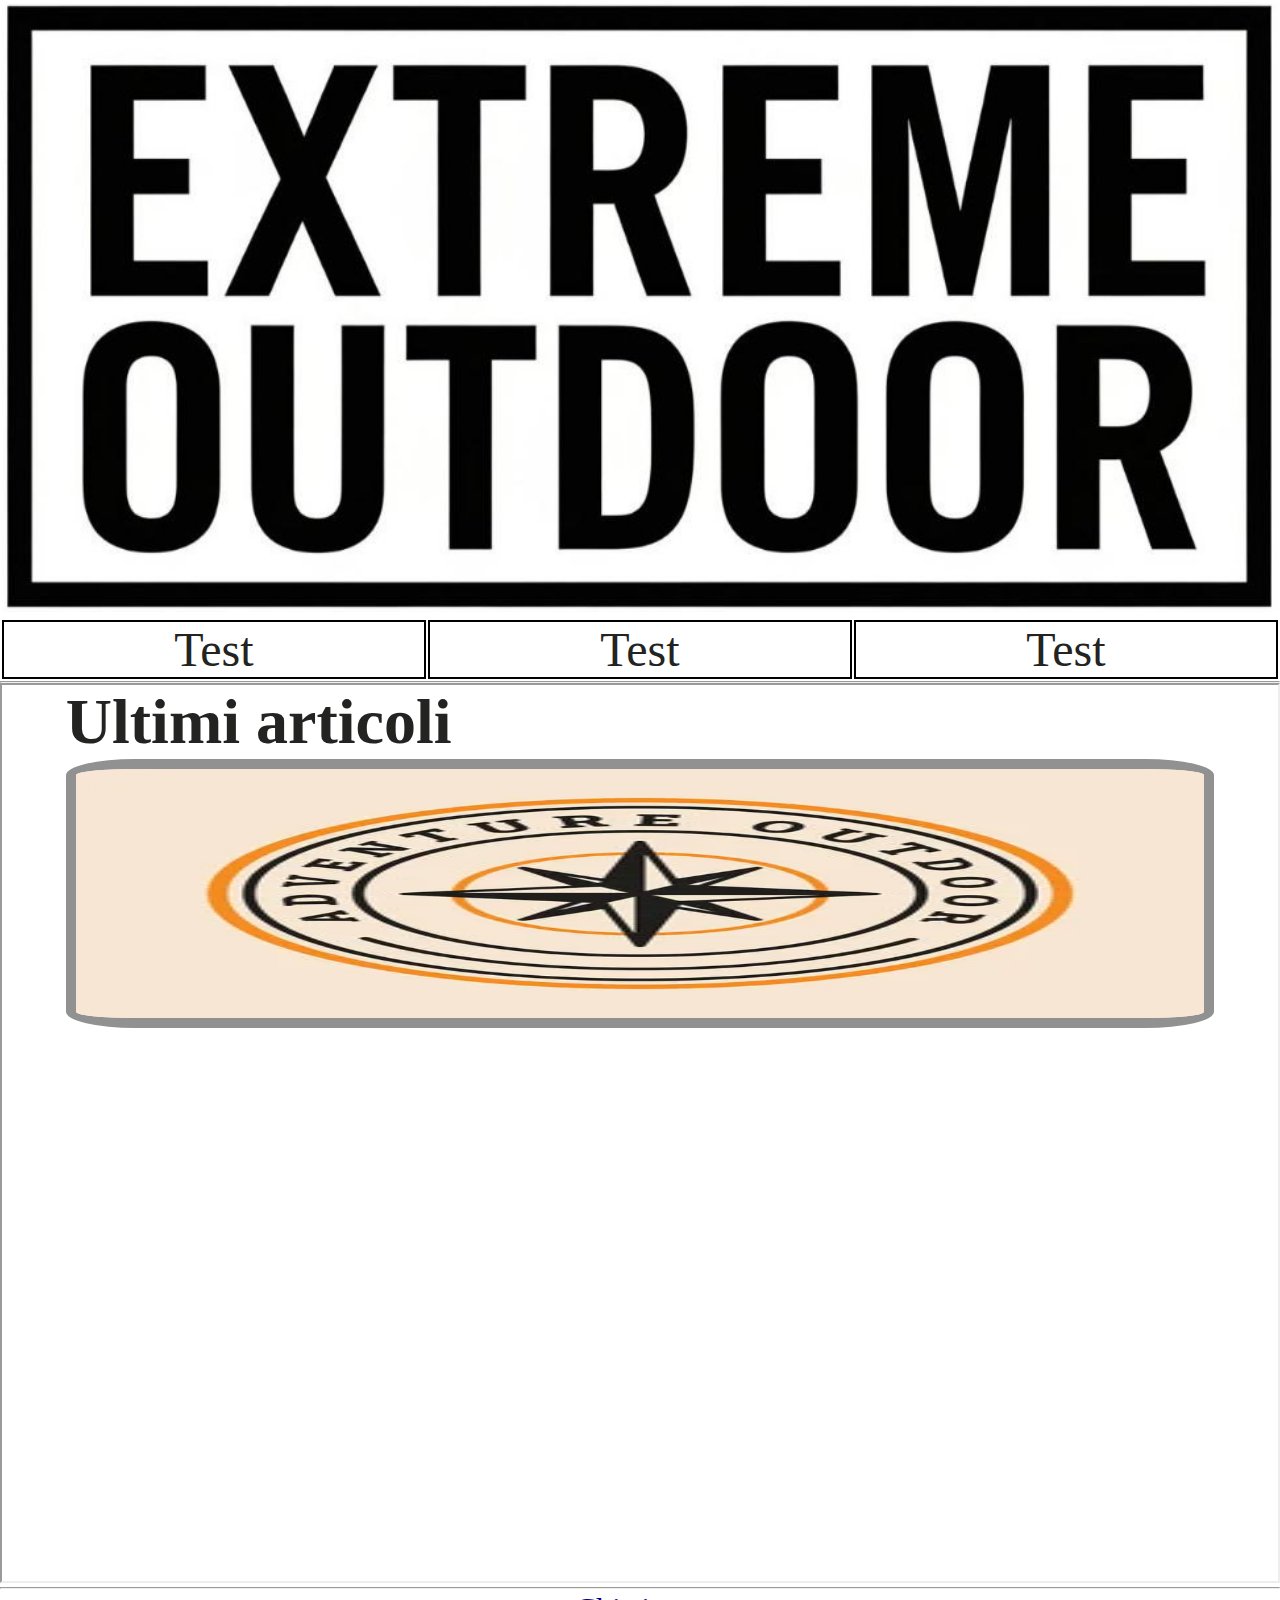
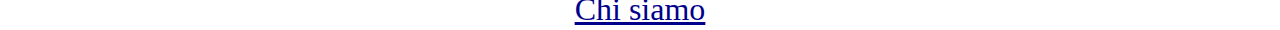
<file: index.html>
<!DOCTYPE html>
<html lang="it" class="Height" style="--height: 100%">
	<head>
		<meta charset="UTF-8"/>
		<meta name="author" content="TMP NAME"/>
		<meta name="description" content="Tecniche, oggettistica e pericoli che riguardano la sopravvivenza."/>
		<title>
			Extreme Outdoor
		</title>
		<link
			rel="icon"
			href="logo.jpg"
			type="image/x-icon"
		/>
		<link rel="stylesheet" href="main.css"/>
	</head>
	<body class="Height" style="--height: 100%">
		<header>
			<table>
				<tr>
					<td class="Width" style="--width: 50%;">
						<img
							class="Width"
							style="--width: 100%;"
							src="banner.png"
							alt="Un logo temporaneo"
							loading="lazy"
						/>
					</td>
				</tr>
			</table>
			<table class="Width" style="--width: 100%;">
				<tr>
					<td
						class="Border FontSize TextAlign"
						style="
							--text_align: center;
							--font_size: 3rem;
							--border: 2px;
							--border_type: solid;
							--border_color: black;
						"
					>
						Test
					</td>
					<td
						class="Border FontSize TextAlign"
						style="
							--text_align: center;
							--font_size: 3rem;
							--border: 2px;
							--border_type: solid;
							--border_color: black;
						"
					>
						Test
					</td>
					<td
						class="Border FontSize TextAlign"
						style="
							--text_align: center;
							--font_size: 3rem;
							--border: 2px;
							--border_type: solid;
							--border_color: black;
						"
					>
						Test
					</td>
				</tr>
			</table>
		</header>
		<hr/>
		<iframe src="posts.html" name="body" title="body" width="100%" height="100%"></iframe>
		<hr/>
		<footer>
			<table class="LeftAndRightMargin" style="--left_and_right_margin: auto;">
				<tr>
					<td class="FontSize" style="--font_size: 2rem;">
						<a href="about.html" target="body">
							Chi siamo
						</a>
					</td>
				</tr>
			</table>
		</footer>
	</body>
</html>
</file>
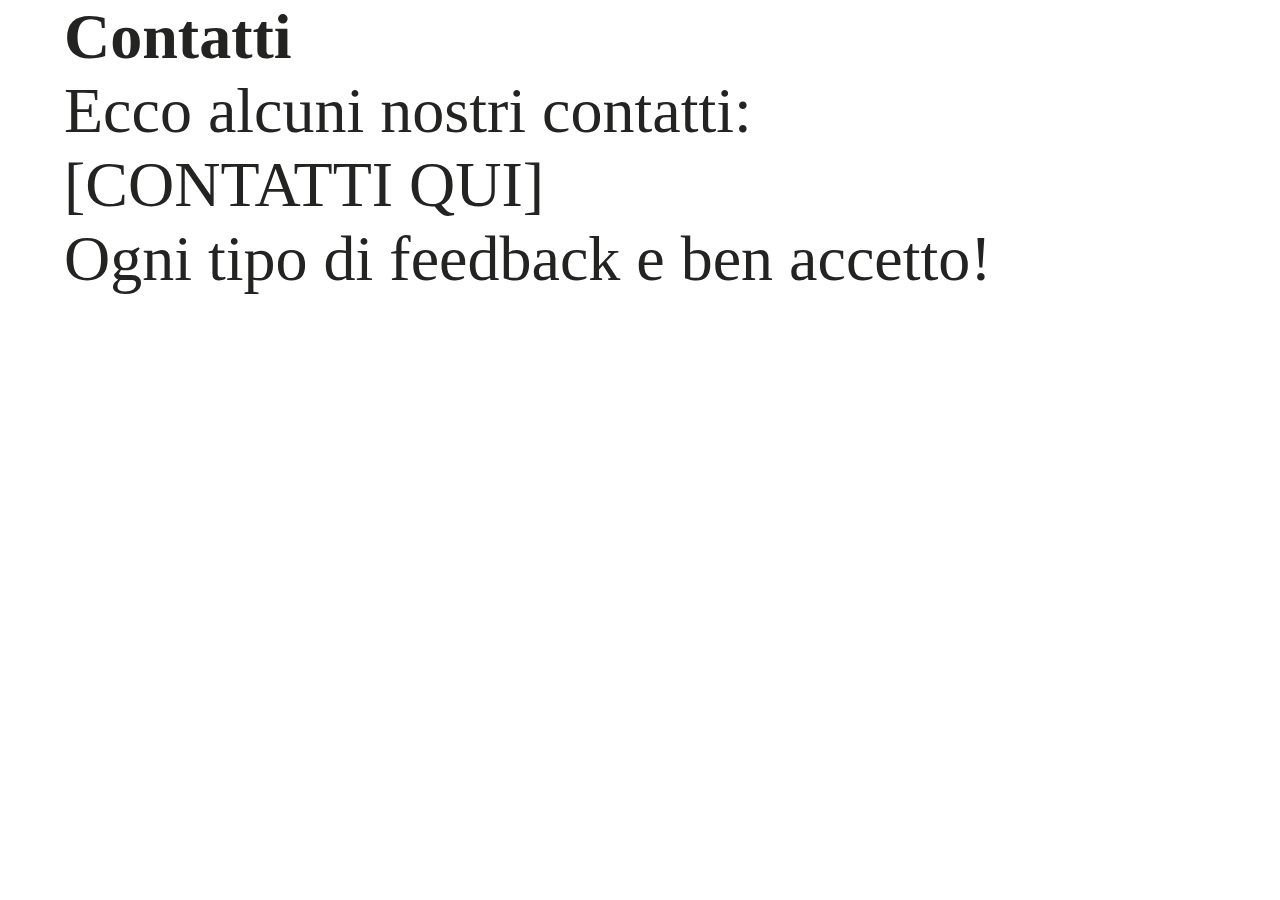
<file: about.html>
<html>
	<head>
		<link rel="stylesheet" href="main.css">
	</head>
	<body class="Height" style="--height: 100%">
		<main class="Height" style="--height: 100%;">
			<h2 class="FontSize HorizontalPadding" style="--font_size: 4rem; --horizontal_padding: 5%;">
				Contatti
			</h2>
			<p class="FontSize HorizontalPadding" style="--font_size: 4rem; --horizontal_padding: 5%;">
				Ecco alcuni nostri contatti:
			</p>
			<p class="FontSize HorizontalPadding" style="--font_size: 4rem; --horizontal_padding: 5%;">
				[CONTATTI QUI]
			</p>
			<p class="FontSize HorizontalPadding" style="--font_size: 4rem; --horizontal_padding: 5%;">
				Ogni tipo di feedback e ben accetto!
			</p>
		</main>
	</body>
</html>
</file>
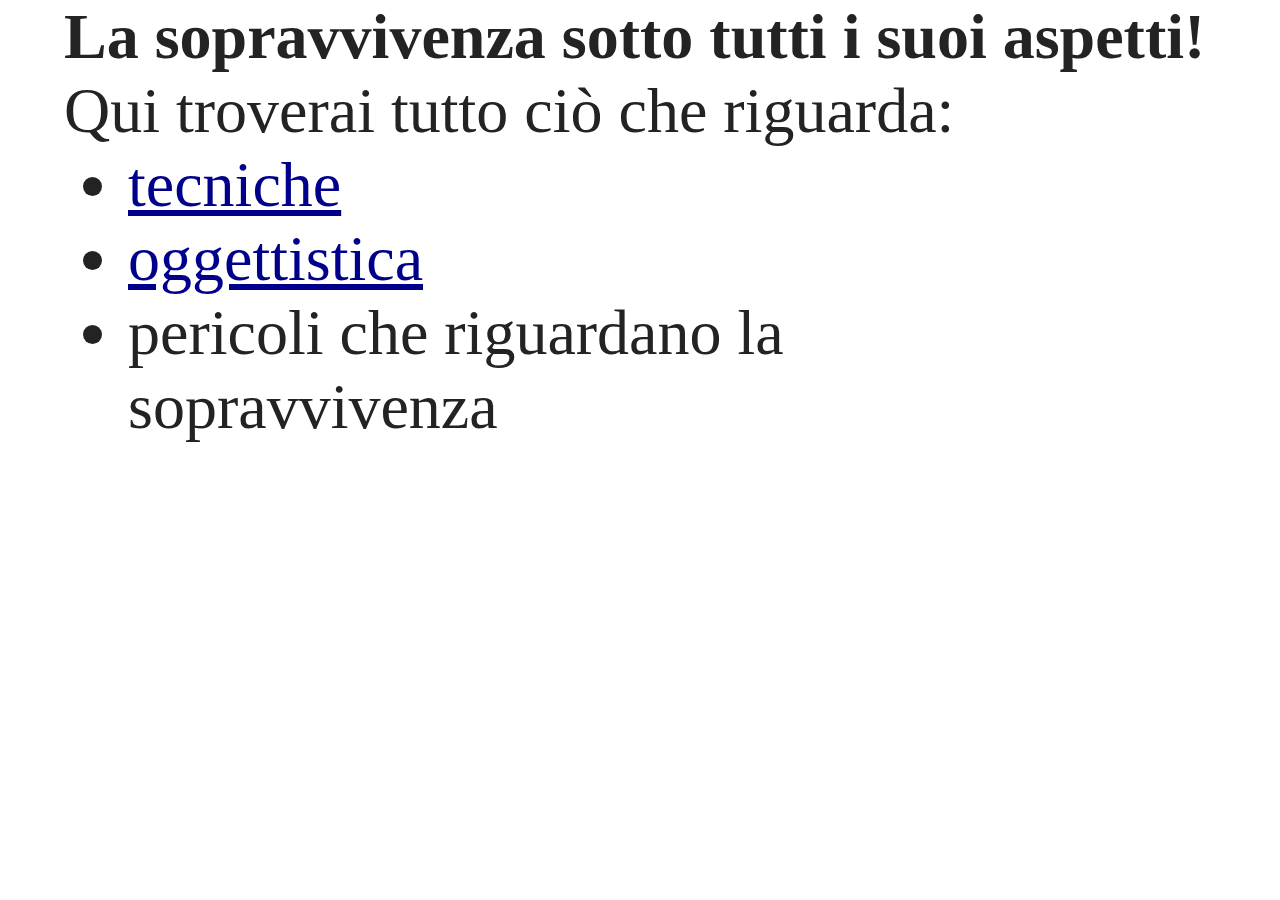
<file: hello.html>
<html>
	<head>
		<link rel="stylesheet" href="main.css">
	</head>
	<body class="Height" style="--height: 100%">
		<main class="Height" style="--height: 100%;">
			<h2 class="FontSize HorizontalPadding" style="--font_size: 4rem; --horizontal_padding: 5%;">
				La sopravvivenza sotto tutti i suoi aspetti!
			</h2>
			<p class="FontSize HorizontalPadding" style="--font_size: 4rem; --horizontal_padding: 5%;">
				Qui troverai tutto ciò che riguarda:
			</p>
			<nav class="FontSize HorizontalPadding" style="--font_size: 4rem; --horizontal_padding: 10%;">
				<ul>
					<li>
						<a href="https://it.wikipedia.org/wiki/Tecniche_di_sopravvivenza" target="_blank">
							tecniche
						</a>
					</li>
					<li>
						<a href="https://it.wikipedia.org/wiki/Kit_di_sopravvivenza" target="_blank">
							oggettistica
						</a>
					</li>
					<li>
						pericoli che riguardano la sopravvivenza
					</li>
				</ul>
			</nav>
		</main>
	</body>
</html>
</file>
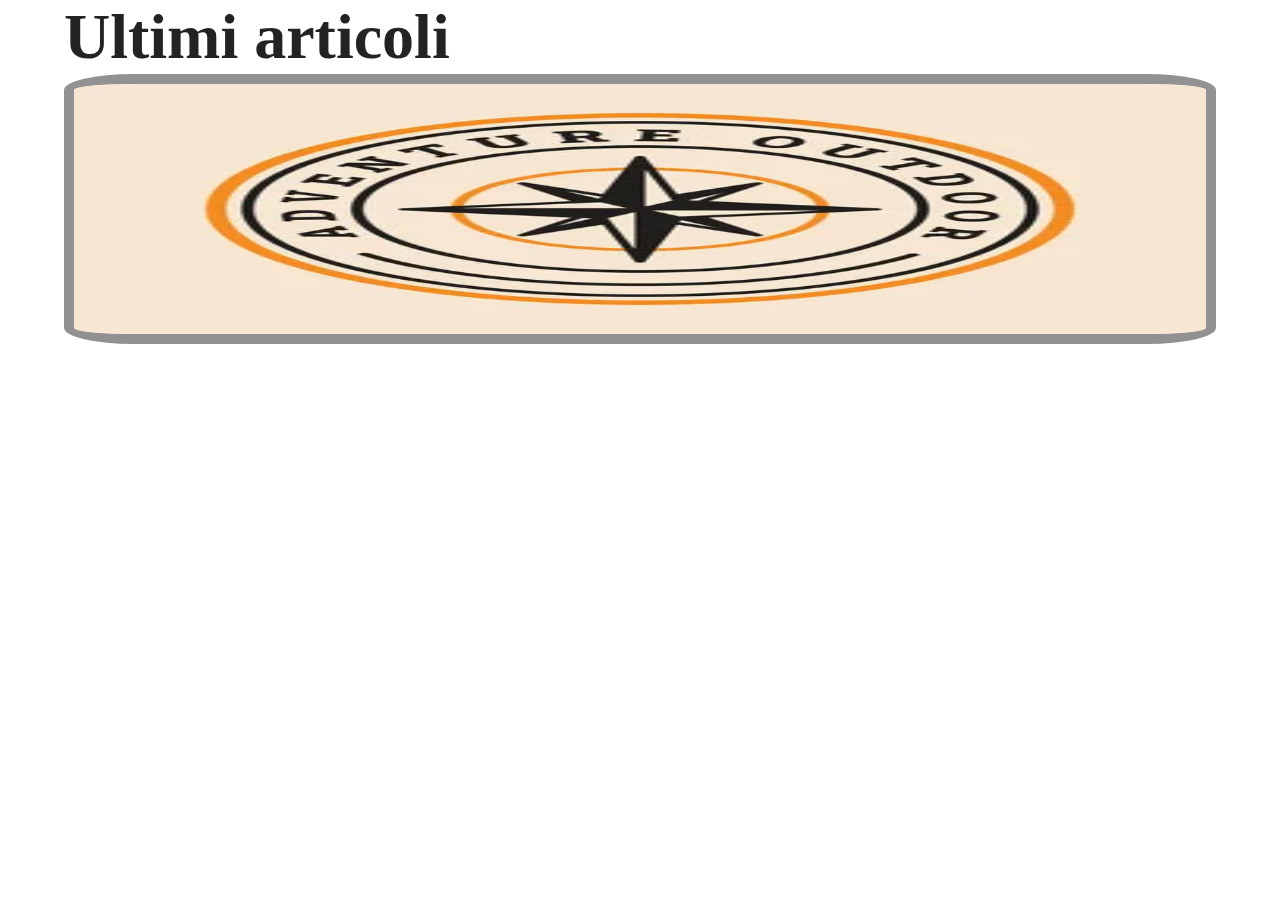
<file: posts.html>
<html>
	<head>
		<link rel="stylesheet" href="main.css">
	</head>
	<body class="Height" style="--height: 100%;">
		<main class="Height" style="--height: 100%;">
			<h2 class="HorizontalPadding FontSize" style="--font_size: 4rem; --horizontal_padding: 5%;">
				Ultimi articoli
			</h2>
			<a
				href="hello.html"
				class="LeftAndRightMargin Height Width Display"
				style="--display: block; --width: 90%; --left_and_right_margin: auto; --height: 30%;"
			>
				<img
					class="Width Border Height BorderExtra"
					style="
						--width: 100%;
						--height: 100%;
						--border_width: 10px;
						--border_radius: 6%;
						--border: 2px;
						--border_type: solid;
						--border_color: #919191;
					"
					src="tmp_logo.webp"
					alt="Un logo temporaneo"
					loading="lazy"
				>
			</a>
		</main>
	</body>
</html>
</file>
<file: main.css>
* {
	margin: 0;
	padding: 0;
	box-sizing: border-box;
}

body {
	color: #232322;
}

a {
	color: darkblue;
}

a:visited {
	color: darkblue;
}

a:hover, a:active {
	color: darkblue;
}

.Display {
	display: var(--display);
}

.Height {
	height: var(--height);
}

.FontSize {
	font-size: var(--font_size);
}

.Width {
	width: var(--width);
}

.Border {
	border: var(--border) var(--border_type) var(--border_color);
}

.TextAlign {
	text-align: var(--text_align);
}

.HorizontalPadding {
	padding-left: var(--horizontal_padding);
	padding-right: var(--horizontal_padding);
}

.LeftAndRightMargin {
	margin-left: var(--left_and_right_margin);
	margin-right: var(--left_and_right_margin);
}

.BorderExtra {
	border-width: var(--border_width);
	border-radius: var(--border_radius);
}

.Bordered {
	border: 2px solid black;
}

.FontSize4REM {
	font-size: 4rem;
}

.FontSize3REM {
	font-size: 3rem;
}

.FontSize2REM {
	font-size: 2rem;
}

.HorizontalPadding5Percent {
	padding-left: 5%;
	padding-right: 5%;
}

.HorizontalPadding10Percent {
	padding-left: 10%;
	padding-right: 10%;
}

.Width100Percent {
	width: 100%;
}

.Width33Percent {
	width: 33%;
}

.LeftAndRightMarginAuto {
	margin-left: auto;
	margin-right: auto;
}
</file>
